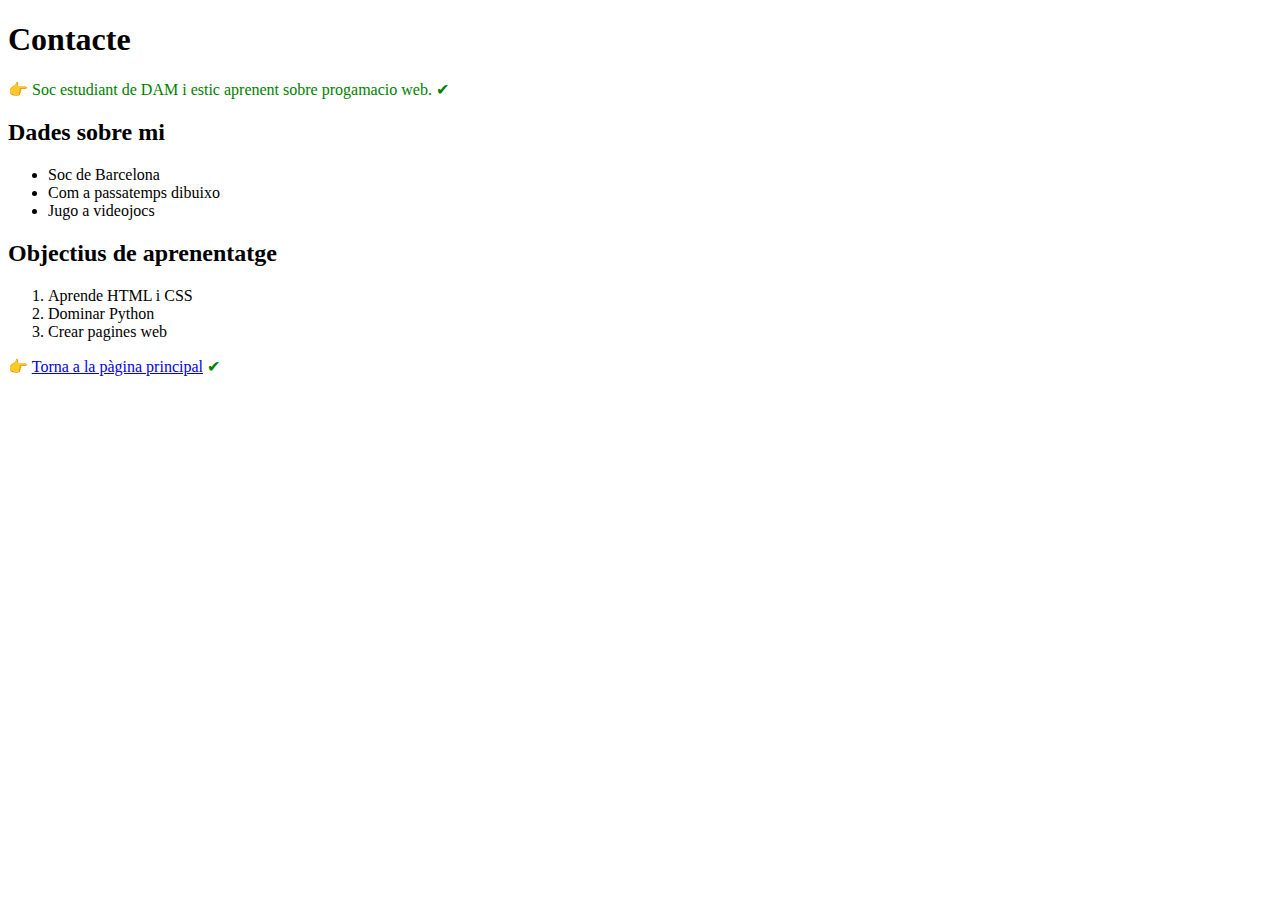
<file: contacte.html>
<!DOCTYPE html>
<html lang="ca">
<head>
    <meta charset="UTF-8">
    <title>Contacte</title>
    <link rel="stylesheet" href="estils.css">
</head>
<body>
    <h1>Contacte</h1>
    <p>Soc estudiant de DAM i estic aprenent sobre progamacio web.</p>
    <h2>Dades sobre mi</h2>
    <ul>
        <li>Soc de Barcelona</li>
        <li>Com a passatemps dibuixo</li>
        <li>Jugo a videojocs</li>
    </ul>
    <h2>Objectius de aprenentatge</h2>
    <ol>
        <li>Aprende HTML i CSS</li>
        <li>Dominar Python</li>
        <li>Crear pagines web</li>
    </ol>
    <p><a href="index.html">Torna a la pàgina principal</a></p>
<body>
</html>
</file>
<file: estils.css>
p {
    color: green;
}

#titol {
    font-size: 32px;
    text-decoration: underline;
}

.text-important {
    color: red;
    font-weight: bold;
}

.vermell {
    color: red;
}

.verd {
    color: green;
}

.blau {
    color: blue;
}

.gran {
    font-size: 24px;
}

.negreta {
    font-weight: bold;
}

.subratllat {
    text-decoration: underline;
}

.verd {
    color: green;
}

.blau {
    color: blue;
}

a:hover {
    color: orange;
    cursor: pointer;
}

p::before {
    content: "👉 ";
    color: blue;
}

p::after {
    content: " ✔";
    color: green;
}
</file>
